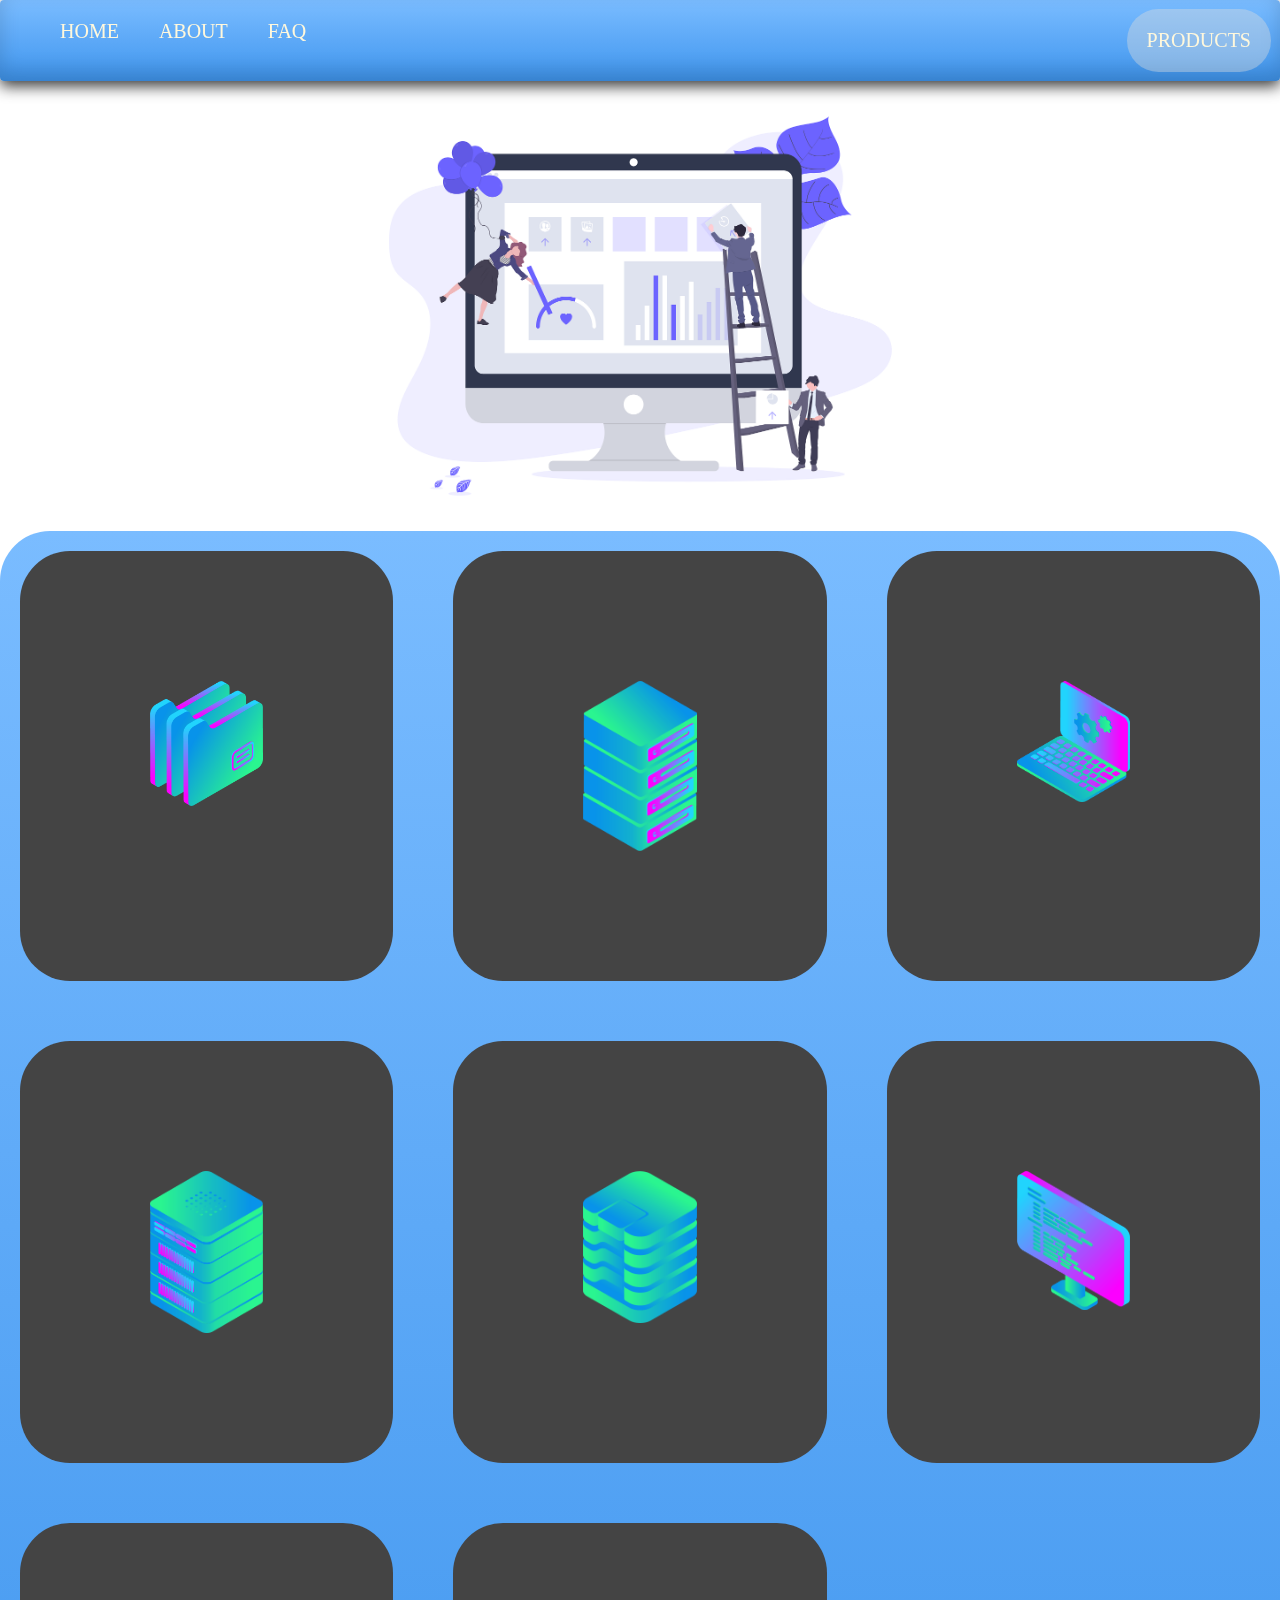
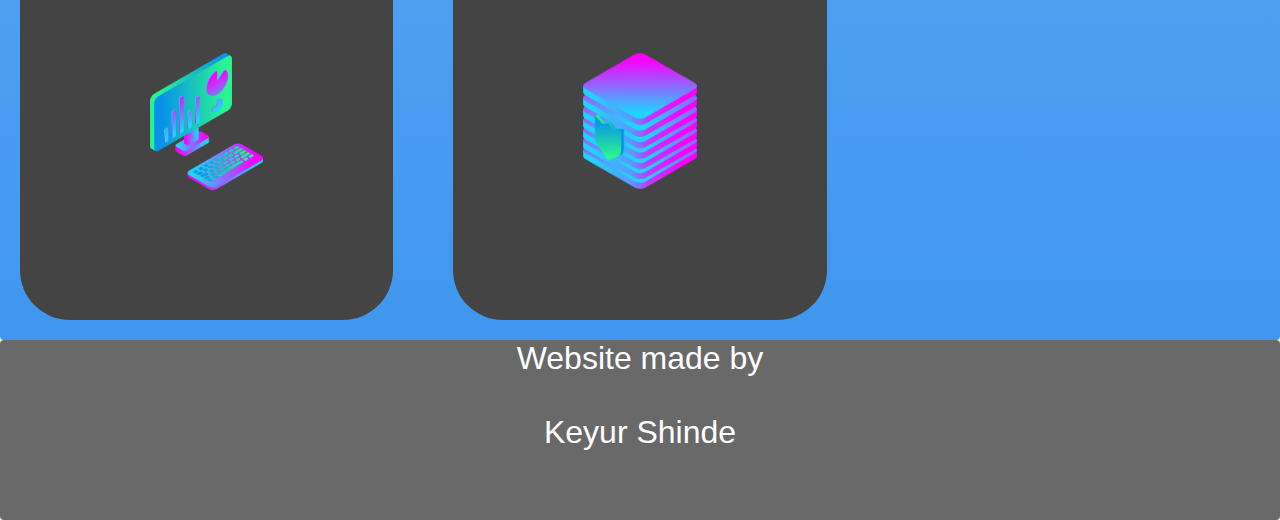
<file: index.html>
<!DOCTYPE html>
<html>
<head>
  <title>Layout Master</title>
  <link rel="stylesheet" type="text/css" href="./style.css">
</head>
<body>
  <nav class="zone bluee sticky">
    <ul class="main-nav">
      <li><a href="index.html">HOME</a></li>
      <li><a href="./portfolio.pdf">ABOUT</a></li>
      <li><a href="#">FAQ</a></li>
      <li class="push"><a href="#">PRODUCTS</a></li>
  </nav>
  <div class="container zone"><!--<im class="cover" src="img\undraw.png">--></div>
  <div class="zone blue grid-wrapper">
    <div class="box zone"><img src="img\files_2.png"></div>
    <div class="box zone"><img src="img\server_2_2.png"></div>
    <div class="box zone"><img src="img\monitor_settings_2.png"></div>
    <div class="box zone"><img src="img\server_3.png"></div>
    <div class="box zone"><img src="img\data_storage_2_2.png"></div>
    <div class="box zone"><img src="img\monitor_coding_2.png"></div>
    <div class="box zone"><img src="img\desktop_analytics_2.png"></div>
    <div class="box zone"><img src="img\server_safe_2.png"></div>
  </div>
  <footer class="zone yellow">Website made by<br><br>Keyur Shinde</footer>
</body>
</html>
</file>
<file: style.css>
body{
  margin: auto 0;
  font-family:cursive;
}
.zone {
    cursor:pointer;
    color:#FFF;
    font-size:2em;
    border-radius:4px;
    border:1px solid #bbb;
    transition: all 1s linear;
    border:none;
}

.zone:hover {
    -webkit-box-shadow:rgba(0,0,0,0.8) 0px 5px 15px, inset rgba(0,0,0,0.15) 0px -10px 20px;
    -moz-box-shadow:rgba(0,0,0,0.8) 0px 5px 15px, inset rgba(0,0,0,0.15) 0px -10px 20px;
    -o-box-shadow:rgba(0,0,0,0.8) 0px 5px 15px, inset rgba(0,0,0,0.15) 0px -10px 20px;
    box-shadow:rgba(0,0,0,0.8) 0px 5px 15px, inset rgba(0,0,0,0.15) 0px -10px 20px;
}
.box{
  transition: all 0.2s;
}
.box:hover{
  box-shadow: none;
  transform: scale(1.04);
}
.sticky{
  position: sticky;
  top:0;
}
.main-nav{
  display:flex;
  list-style:none;
  font-size:20px;
  margin: 0;
}
@media only screen (max-width:600px){
  .main-nav{
    font-size:15px;
    padding: 0;
  }
}
.push{
  background-color:rgba(220, 220, 220, 0.4);
  margin:9px 9px 9px 9px;
  border-radius: 80px;
  margin-left: auto;
}
li{
  padding: 20px;
}
a{
  text-decoration: none;
  color:cornsilk;
}
.container{
  background-image: url(img/undraw.png);
  background-position: center;
  background-size: contain;
  background-repeat: no-repeat;
  display: flex;
  align-items: center;
  justify-content: center;
  height: 50vh;
  border-bottom-left-radius: 50px;
  border-bottom-right-radius: 50px;
}
.cover{
  width:25rem;
}
.grid-wrapper{
  display:grid;
  grid-gap:20px;
  grid-template-columns:repeat(auto-fill, minmax(350px, 1fr));
}
.box > img{
  width: 100%;
}
.box{
  border-radius: 50px;
  display: grid;
  justify-content: center;
  background-color: #444;
  padding:130px;
  margin: 20px;
}
footer{
  text-align: center;
  height:20vh;
  font-family:arial;
}





/*https://paulund.co.uk/how-to-create-shiny-css-buttons*/
/***********************************************************************
 *  Green Background
 **********************************************************************/
.green{
    background: #56B870; /* Old browsers */
    background: -moz-linear-gradient(top, #56B870 0%, #a5c956 100%); /* FF3.6+ */
    background: -webkit-gradient(linear, left top, left bottom, color-stop(0%,#56B870), color-stop(100%,#a5c956)); /* Chrome,Safari4+ */
    background: -webkit-linear-gradient(top, #56B870 0%,#a5c956 100%); /* Chrome10+,Safari5.1+ */
    background: -o-linear-gradient(top, #56B870 0%,#a5c956 100%); /* Opera 11.10+ */
    background: -ms-linear-gradient(top, #56B870 0%,#a5c956 100%); /* IE10+ */
    background: linear-gradient(top, #56B870 0%,#a5c956 100%); /* W3C */
}

/***********************************************************************
 *  Red Background
 **********************************************************************/
.red{
    background: #C655BE; /* Old browsers */
    background: -moz-linear-gradient(top, #C655BE 0%, #cf0404 100%); /* FF3.6+ */
    background: -webkit-gradient(linear, left top, left bottom, color-stop(0%,#C655BE), color-stop(100%,#cf0404)); /* Chrome,Safari4+ */
    background: -webkit-linear-gradient(top, #C655BE 0%,#cf0404 100%); /* Chrome10+,Safari5.1+ */
    background: -o-linear-gradient(top, #C655BE 0%,#cf0404 100%); /* Opera 11.10+ */
    background: -ms-linear-gradient(top, #C655BE 0%,#cf0404 100%); /* IE10+ */
    background: linear-gradient(top, #C655BE 0%,#cf0404 100%); /* W3C */
    background-image:url(img/undraw.png);
    background-size: cover;
    background-repeat: no-repeat;
    background-position: center;
    background-attachment:fixed;
}

/***********************************************************************
 *  Yellow Background
 **********************************************************************/
.yellow{
    background: #F3AAAA; /* Old browsers */
    background: -moz-linear-gradient(top, #F3AAAA 0%, #febf04 100%); /* FF3.6+ */
    background: -webkit-gradient(linear, left top, left bottom, color-stop(0%,#F3AAAA), color-stop(100%,#febf04)); /* Chrome,Safari4+ */
    background: -webkit-linear-gradient(top, #F3AAAA 0%,#febf04 100%); /* Chrome10+,Safari5.1+ */
    background: -o-linear-gradient(top, #F3AAAA 0%,#febf04 100%); /* Opera 11.10+ */
    background: -ms-linear-gradient(top, #F3AAAA 0%,#febf04 100%); /* IE10+ */
    background: linear-gradient(top, #F3AAAA 0%,#febf04 100%); /* W3C */
    background:#696969;
}

/***********************************************************************
 *  Blue Background
 **********************************************************************/
.blue{
    background: #7abcff; /* Old browsers */
    background: -moz-linear-gradient(top, #7abcff 0%, #60abf8 44%, #4096ee 100%); /* FF3.6+ */
    background: -webkit-gradient(linear, left top, left bottom, color-stop(0%,#7abcff), color-stop(44%,#60abf8), color-stop(100%,#4096ee)); /* Chrome,Safari4+ */
    background: -webkit-linear-gradient(top, #7abcff 0%,#60abf8 44%,#4096ee 100%); /* Chrome10+,Safari5.1+ */
    background: -o-linear-gradient(top, #7abcff 0%,#60abf8 44%,#4096ee 100%); /* Opera 11.10+ */
    background: -ms-linear-gradient(top, #7abcff 0%,#60abf8 44%,#4096ee 100%); /* IE10+ */
    background: linear-gradient(top, #7abcff 0%,#60abf8 44%,#4096ee 100%); /* W3C */
    border-top-left-radius:50px;
    border-top-right-radius:50px;
}
.bluee{
    background: #7abcff; /* Old browsers */
    background: -moz-linear-gradient(top, #7abcff 0%, #60abf8 44%, #4096ee 100%); /* FF3.6+ */
    background: -webkit-gradient(linear, left top, left bottom, color-stop(0%,#7abcff), color-stop(44%,#60abf8), color-stop(100%,#4096ee)); /* Chrome,Safari4+ */
    background: -webkit-linear-gradient(top, #7abcff 0%,#60abf8 44%,#4096ee 100%); /* Chrome10+,Safari5.1+ */
    background: -o-linear-gradient(top, #7abcff 0%,#60abf8 44%,#4096ee 100%); /* Opera 11.10+ */
    background: -ms-linear-gradient(top, #7abcff 0%,#60abf8 44%,#4096ee 100%); /* IE10+ */
    background: linear-gradient(top, #7abcff 0%,#60abf8 44%,#4096ee 100%); /* W3C */
}
</file>
